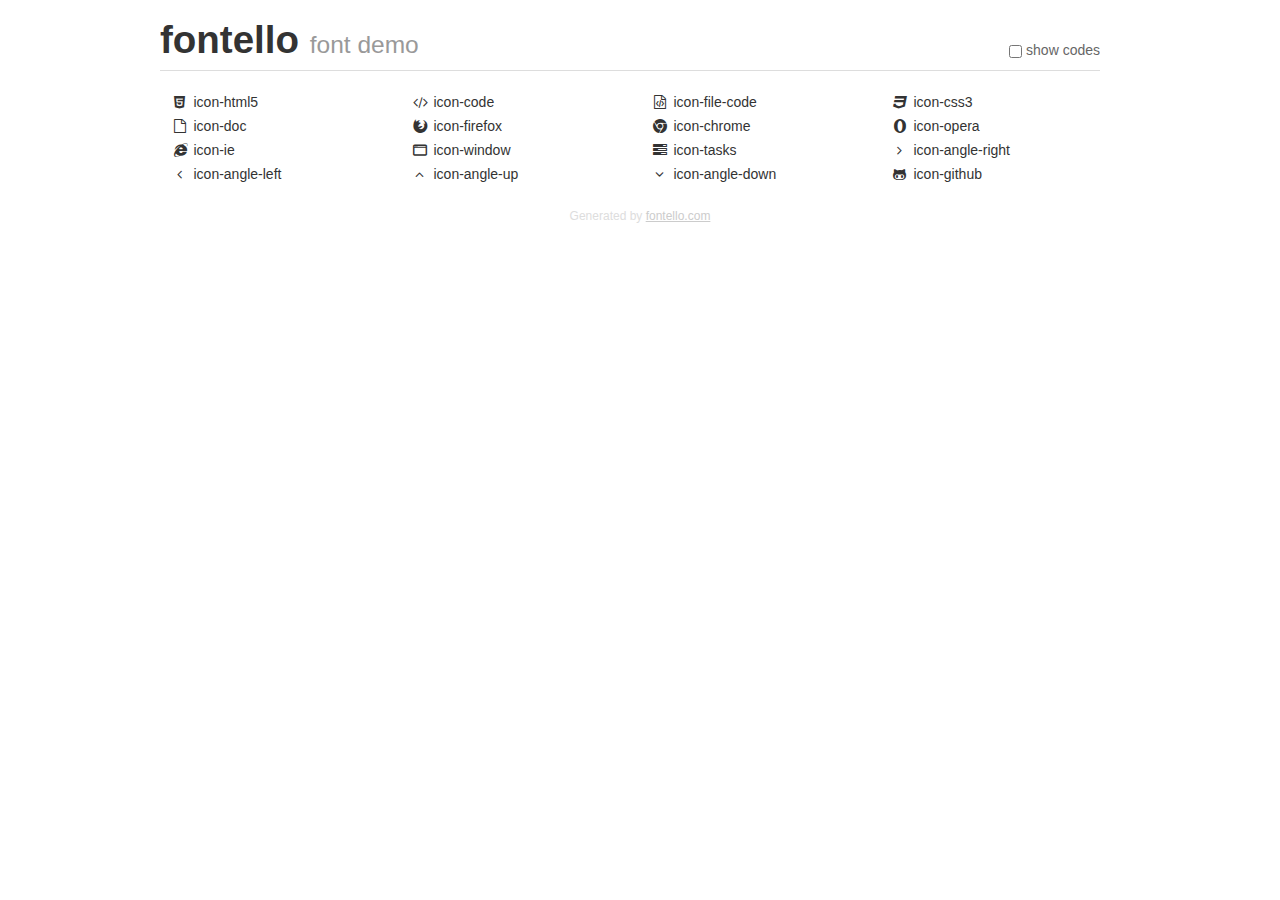
<file: font/demo.html>
<!DOCTYPE html>
<html>
  <head><!--[if lt IE 9]><script language="javascript" type="text/javascript" src="//html5shim.googlecode.com/svn/trunk/html5.js"></script><![endif]-->
    <meta charset="UTF-8"><style>/*
 * Bootstrap v2.2.1
 *
 * Copyright 2012 Twitter, Inc
 * Licensed under the Apache License v2.0
 * http://www.apache.org/licenses/LICENSE-2.0
 *
 * Designed and built with all the love in the world @twitter by @mdo and @fat.
 */
.clearfix {
  *zoom: 1;
}
.clearfix:before,
.clearfix:after {
  display: table;
  content: "";
  line-height: 0;
}
.clearfix:after {
  clear: both;
}
html {
  font-size: 100%;
  -webkit-text-size-adjust: 100%;
  -ms-text-size-adjust: 100%;
}
a:focus {
  outline: thin dotted #333;
  outline: 5px auto -webkit-focus-ring-color;
  outline-offset: -2px;
}
a:hover,
a:active {
  outline: 0;
}
button,
input,
select,
textarea {
  margin: 0;
  font-size: 100%;
  vertical-align: middle;
}
button,
input {
  *overflow: visible;
  line-height: normal;
}
button::-moz-focus-inner,
input::-moz-focus-inner {
  padding: 0;
  border: 0;
}
body {
  margin: 0;
  font-family: "Helvetica Neue", Helvetica, Arial, sans-serif;
  font-size: 14px;
  line-height: 20px;
  color: #333;
  background-color: #fff;
}
a {
  color: #08c;
  text-decoration: none;
}
a:hover {
  color: #005580;
  text-decoration: underline;
}
.row {
  margin-left: -20px;
  *zoom: 1;
}
.row:before,
.row:after {
  display: table;
  content: "";
  line-height: 0;
}
.row:after {
  clear: both;
}
[class*="span"] {
  float: left;
  min-height: 1px;
  margin-left: 20px;
}
.container,
.navbar-static-top .container,
.navbar-fixed-top .container,
.navbar-fixed-bottom .container {
  width: 940px;
}
.span12 {
  width: 940px;
}
.span11 {
  width: 860px;
}
.span10 {
  width: 780px;
}
.span9 {
  width: 700px;
}
.span8 {
  width: 620px;
}
.span7 {
  width: 540px;
}
.span6 {
  width: 460px;
}
.span5 {
  width: 380px;
}
.span4 {
  width: 300px;
}
.span3 {
  width: 220px;
}
.span2 {
  width: 140px;
}
.span1 {
  width: 60px;
}
[class*="span"].pull-right,
.row-fluid [class*="span"].pull-right {
  float: right;
}
.container {
  margin-right: auto;
  margin-left: auto;
  *zoom: 1;
}
.container:before,
.container:after {
  display: table;
  content: "";
  line-height: 0;
}
.container:after {
  clear: both;
}
p {
  margin: 0 0 10px;
}
.lead {
  margin-bottom: 20px;
  font-size: 21px;
  font-weight: 200;
  line-height: 30px;
}
small {
  font-size: 85%;
}
h1 {
  margin: 10px 0;
  font-family: inherit;
  font-weight: bold;
  line-height: 20px;
  color: inherit;
  text-rendering: optimizelegibility;
}
h1 small {
  font-weight: normal;
  line-height: 1;
  color: #999;
}
h1 {
  line-height: 40px;
}
h1 {
  font-size: 38.5px;
}
h1 small {
  font-size: 24.5px;
}
body {
  margin-top: 90px;
}
.header {
  position: fixed;
  top: 0;
  left: 50%;
  margin-left: -480px;
  background-color: #fff;
  border-bottom: 1px solid #ddd;
  padding-top: 10px;
  z-index: 10;
}
.footer {
  color: #ddd;
  font-size: 12px;
  text-align: center;
  margin-top: 20px;
}
.footer a {
  color: #ccc;
  text-decoration: underline;
}
.the-icons {
  font-size: 14px;
  line-height: 24px;
}
.switch {
  position: absolute;
  right: 0;
  bottom: 10px;
  color: #666;
}
.switch input {
  margin-right: 0.3em;
}
.codesOn .i-name {
  display: none;
}
.codesOn .i-code {
  display: inline;
}
.i-code {
  display: none;
}
</style>
    <link rel="stylesheet" href="css/fontello.css">
    <link rel="stylesheet" href="css/animation.css"><!--[if IE 7]><link rel="stylesheet" href="css/fontello-ie7.css"><![endif]-->
    <script>
      function toggleCodes(on) {
        var obj = document.getElementById('icons');
        
        if (on) {
          obj.className += ' codesOn';
        } else {
          obj.className = obj.className.replace(' codesOn', '');
        }
      }
      
    </script>
  </head>
  <body>
    <div class="container header">
      <h1>
        fontello
         <small>font demo</small>
      </h1>
      <label class="switch">
        <input type="checkbox" onclick="toggleCodes(this.checked)">show codes
      </label>
    </div>
    <div id="icons" class="container">
      <div class="row">
        <div title="Code: 0xe800" class="the-icons span3"><i class="icon-html5"></i> <span class="i-name">icon-html5</span><span class="i-code">0xe800</span></div>
        <div title="Code: 0xe801" class="the-icons span3"><i class="icon-code"></i> <span class="i-name">icon-code</span><span class="i-code">0xe801</span></div>
        <div title="Code: 0xe802" class="the-icons span3"><i class="icon-file-code"></i> <span class="i-name">icon-file-code</span><span class="i-code">0xe802</span></div>
        <div title="Code: 0xe803" class="the-icons span3"><i class="icon-css3"></i> <span class="i-name">icon-css3</span><span class="i-code">0xe803</span></div>
      </div>
      <div class="row">
        <div title="Code: 0xe804" class="the-icons span3"><i class="icon-doc"></i> <span class="i-name">icon-doc</span><span class="i-code">0xe804</span></div>
        <div title="Code: 0xe805" class="the-icons span3"><i class="icon-firefox"></i> <span class="i-name">icon-firefox</span><span class="i-code">0xe805</span></div>
        <div title="Code: 0xe806" class="the-icons span3"><i class="icon-chrome"></i> <span class="i-name">icon-chrome</span><span class="i-code">0xe806</span></div>
        <div title="Code: 0xe807" class="the-icons span3"><i class="icon-opera"></i> <span class="i-name">icon-opera</span><span class="i-code">0xe807</span></div>
      </div>
      <div class="row">
        <div title="Code: 0xe808" class="the-icons span3"><i class="icon-ie"></i> <span class="i-name">icon-ie</span><span class="i-code">0xe808</span></div>
        <div title="Code: 0xe809" class="the-icons span3"><i class="icon-window"></i> <span class="i-name">icon-window</span><span class="i-code">0xe809</span></div>
        <div title="Code: 0xe80a" class="the-icons span3"><i class="icon-tasks"></i> <span class="i-name">icon-tasks</span><span class="i-code">0xe80a</span></div>
        <div title="Code: 0xe80b" class="the-icons span3"><i class="icon-angle-right"></i> <span class="i-name">icon-angle-right</span><span class="i-code">0xe80b</span></div>
      </div>
      <div class="row">
        <div title="Code: 0xe80c" class="the-icons span3"><i class="icon-angle-left"></i> <span class="i-name">icon-angle-left</span><span class="i-code">0xe80c</span></div>
        <div title="Code: 0xe80d" class="the-icons span3"><i class="icon-angle-up"></i> <span class="i-name">icon-angle-up</span><span class="i-code">0xe80d</span></div>
        <div title="Code: 0xe80e" class="the-icons span3"><i class="icon-angle-down"></i> <span class="i-name">icon-angle-down</span><span class="i-code">0xe80e</span></div>
        <div title="Code: 0xe80f" class="the-icons span3"><i class="icon-github"></i> <span class="i-name">icon-github</span><span class="i-code">0xe80f</span></div>
      </div>
    </div>
    <div class="container footer">Generated by <a href="http://fontello.com">fontello.com</a></div>
  </body>
</html>
</file>
<file: font/css/fontello.css>
@font-face {
  font-family: 'fontello';
  src: url('../font/fontello.eot?95861657');
  src: url('../font/fontello.eot?95861657#iefix') format('embedded-opentype'),
       url('../font/fontello.woff?95861657') format('woff'),
       url('../font/fontello.ttf?95861657') format('truetype'),
       url('../font/fontello.svg?95861657#fontello') format('svg');
  font-weight: normal;
  font-style: normal;
}
/* Chrome hack: SVG is rendered more smooth in Windozze. 100% magic, uncomment if you need it. */
/* Note, that will break hinting! In other OS-es font will be not as sharp as it could be */
/*
@media screen and (-webkit-min-device-pixel-ratio:0) {
  @font-face {
    font-family: 'fontello';
    src: url('../font/fontello.svg?95861657#fontello') format('svg');
  }
}
*/
 
 [class^="icon-"]:before, [class*=" icon-"]:before {
  font-family: "fontello";
  font-style: normal;
  font-weight: normal;
  speak: none;
 
  display: inline-block;
  text-decoration: inherit;
  width: 1em;
  margin-right: .2em;
  text-align: center;
  /* opacity: .8; */
 
  /* For safety - reset parent styles, that can break glyph codes*/
  font-variant: normal;
  text-transform: none;
     
  /* fix buttons height, for twitter bootstrap */
  line-height: 1em;
 
  /* Animation center compensation - margins should be symmetric */
  /* remove if not needed */
  margin-left: .2em;
 
  /* you can be more comfortable with increased icons size */
  /* font-size: 120%; */
 
  /* Uncomment for 3D effect */
  /* text-shadow: 1px 1px 1px rgba(127, 127, 127, 0.3); */
}
 
.icon-html5:before { content: '\e800'; } /* '' */
.icon-code:before { content: '\e801'; } /* '' */
.icon-file-code:before { content: '\e802'; } /* '' */
.icon-css3:before { content: '\e803'; } /* '' */
.icon-doc:before { content: '\e804'; } /* '' */
.icon-firefox:before { content: '\e805'; } /* '' */
.icon-chrome:before { content: '\e806'; } /* '' */
.icon-opera:before { content: '\e807'; } /* '' */
.icon-ie:before { content: '\e808'; } /* '' */
.icon-window:before { content: '\e809'; } /* '' */
.icon-tasks:before { content: '\e80a'; } /* '' */
.icon-angle-right:before { content: '\e80b'; } /* '' */
.icon-angle-left:before { content: '\e80c'; } /* '' */
.icon-angle-up:before { content: '\e80d'; } /* '' */
.icon-angle-down:before { content: '\e80e'; } /* '' */
.icon-github:before { content: '\e80f'; } /* '' */
</file>
<file: font/css/fontello-ie7.css>
[class^="icon-"], [class*=" icon-"] {
  font-family: 'fontello';
  font-style: normal;
  font-weight: normal;
 
  /* fix buttons height */
  line-height: 1em;
 
  /* you can be more comfortable with increased icons size */
  /* font-size: 120%; */
}
 
.icon-html5 { *zoom: expression( this.runtimeStyle['zoom'] = '1', this.innerHTML = '&#xe800;&nbsp;'); }
.icon-code { *zoom: expression( this.runtimeStyle['zoom'] = '1', this.innerHTML = '&#xe801;&nbsp;'); }
.icon-file-code { *zoom: expression( this.runtimeStyle['zoom'] = '1', this.innerHTML = '&#xe802;&nbsp;'); }
.icon-css3 { *zoom: expression( this.runtimeStyle['zoom'] = '1', this.innerHTML = '&#xe803;&nbsp;'); }
.icon-doc { *zoom: expression( this.runtimeStyle['zoom'] = '1', this.innerHTML = '&#xe804;&nbsp;'); }
.icon-firefox { *zoom: expression( this.runtimeStyle['zoom'] = '1', this.innerHTML = '&#xe805;&nbsp;'); }
.icon-chrome { *zoom: expression( this.runtimeStyle['zoom'] = '1', this.innerHTML = '&#xe806;&nbsp;'); }
.icon-opera { *zoom: expression( this.runtimeStyle['zoom'] = '1', this.innerHTML = '&#xe807;&nbsp;'); }
.icon-ie { *zoom: expression( this.runtimeStyle['zoom'] = '1', this.innerHTML = '&#xe808;&nbsp;'); }
.icon-window { *zoom: expression( this.runtimeStyle['zoom'] = '1', this.innerHTML = '&#xe809;&nbsp;'); }
.icon-tasks { *zoom: expression( this.runtimeStyle['zoom'] = '1', this.innerHTML = '&#xe80a;&nbsp;'); }
.icon-angle-right { *zoom: expression( this.runtimeStyle['zoom'] = '1', this.innerHTML = '&#xe80b;&nbsp;'); }
.icon-angle-left { *zoom: expression( this.runtimeStyle['zoom'] = '1', this.innerHTML = '&#xe80c;&nbsp;'); }
.icon-angle-up { *zoom: expression( this.runtimeStyle['zoom'] = '1', this.innerHTML = '&#xe80d;&nbsp;'); }
.icon-angle-down { *zoom: expression( this.runtimeStyle['zoom'] = '1', this.innerHTML = '&#xe80e;&nbsp;'); }
.icon-github { *zoom: expression( this.runtimeStyle['zoom'] = '1', this.innerHTML = '&#xe80f;&nbsp;'); }
</file>
<file: font/css/animation.css>
/*
   Animation example, for spinners
*/
.animate-spin {
  -moz-animation: spin 2s infinite linear;
  -o-animation: spin 2s infinite linear;
  -webkit-animation: spin 2s infinite linear;
  animation: spin 2s infinite linear;
  display: inline-block;
}
@-moz-keyframes spin {
  0% {
    -moz-transform: rotate(0deg);
    -o-transform: rotate(0deg);
    -webkit-transform: rotate(0deg);
    transform: rotate(0deg);
  }

  100% {
    -moz-transform: rotate(359deg);
    -o-transform: rotate(359deg);
    -webkit-transform: rotate(359deg);
    transform: rotate(359deg);
  }
}
@-webkit-keyframes spin {
  0% {
    -moz-transform: rotate(0deg);
    -o-transform: rotate(0deg);
    -webkit-transform: rotate(0deg);
    transform: rotate(0deg);
  }

  100% {
    -moz-transform: rotate(359deg);
    -o-transform: rotate(359deg);
    -webkit-transform: rotate(359deg);
    transform: rotate(359deg);
  }
}
@-o-keyframes spin {
  0% {
    -moz-transform: rotate(0deg);
    -o-transform: rotate(0deg);
    -webkit-transform: rotate(0deg);
    transform: rotate(0deg);
  }

  100% {
    -moz-transform: rotate(359deg);
    -o-transform: rotate(359deg);
    -webkit-transform: rotate(359deg);
    transform: rotate(359deg);
  }
}
@-ms-keyframes spin {
  0% {
    -moz-transform: rotate(0deg);
    -o-transform: rotate(0deg);
    -webkit-transform: rotate(0deg);
    transform: rotate(0deg);
  }

  100% {
    -moz-transform: rotate(359deg);
    -o-transform: rotate(359deg);
    -webkit-transform: rotate(359deg);
    transform: rotate(359deg);
  }
}
@keyframes spin {
  0% {
    -moz-transform: rotate(0deg);
    -o-transform: rotate(0deg);
    -webkit-transform: rotate(0deg);
    transform: rotate(0deg);
  }

  100% {
    -moz-transform: rotate(359deg);
    -o-transform: rotate(359deg);
    -webkit-transform: rotate(359deg);
    transform: rotate(359deg);
  }
}
</file>
